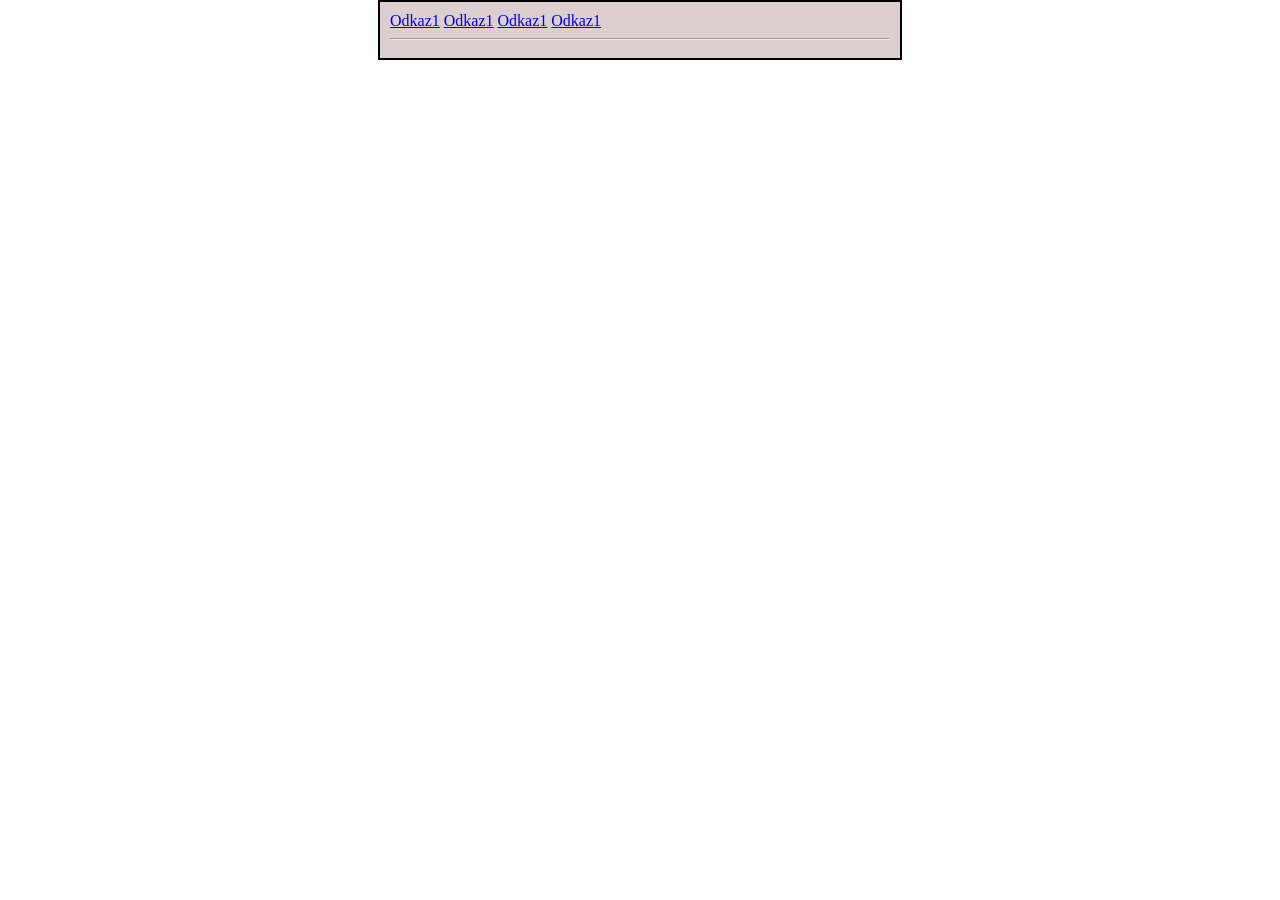
<file: index.html>
<!DOCTYPE html>
<html lang="cs">
<head>
    <meta charset="UTF-8">
    <meta name="viewport" content="width=device-width, initial-scale=1.0">
    <title>\MiniWiki</title>
    <link rel="stylesheet" href="styles.css">
    <link rel="icon" href="">
</head>
<body>
    <div id="hlavicka">
        <a  href="index.html">Odkaz1</a>
        <a  href="index.html">Odkaz1</a>
        <a  href="index.html">Odkaz1</a>
        <a  href="index.html">Odkaz1</a>
        <hr>  
    </div>
</body>
</html>
</file>
<file: styles.css>
body {
    max-width: 800px;
    margin:auto;
}
#hlavicka {
    border: 2px solid black;
    padding: 10px;
    margin: auto;
    max-width: 500px;
    background-color: rgb(220, 207, 207);
    display: space-between;
    justify-content: ;
}
</file>
